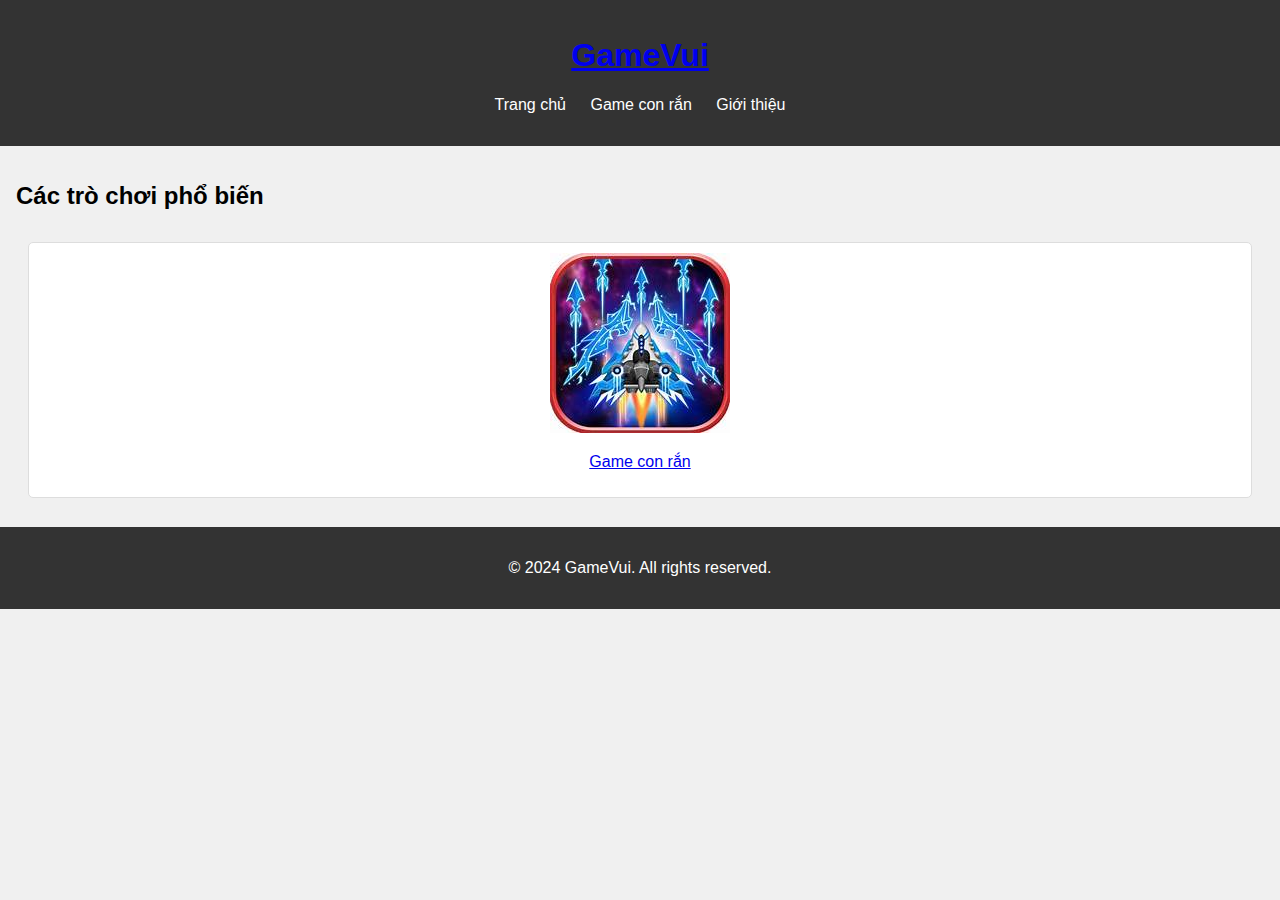
<file: about.html>
<!DOCTYPE html>
<html lang="en">
<head>
    <meta charset="UTF-8">
    <meta name="viewport" content="width=device-width, initial-scale=1.0">
    <title>GameVui - Trang chủ</title>
    <link rel="stylesheet" href="styles.css">
</head>
<body>
    <header>
        <h1><a href="trangchu.html">GameVui</a></h1>
        <nav>
            <ul>
                <li><a href="trangchu.html">Trang chủ</a></li>
                <li><a href="snake.html">Game con rắn</a></li>
                <li><a href="about.html">Giới thiệu</a></li>
            </ul>
        </nav>
    </header>
    <main>
        <h2>Các trò chơi phổ biến</h2>
        <div class="game-list">
            <div class="game-item">
                <a href="snake.html">
                    <img src="images/snake-thumbnail.png" alt="Game con rắn">
                    <p>Game con rắn</p>
                </a>
            </div>
            <!-- Các trò chơi khác -->
        </div>
    </main>
    <footer>
        <p>&copy; 2024 GameVui. All rights reserved.</p>
    </footer>
</body>
</html>
</file>
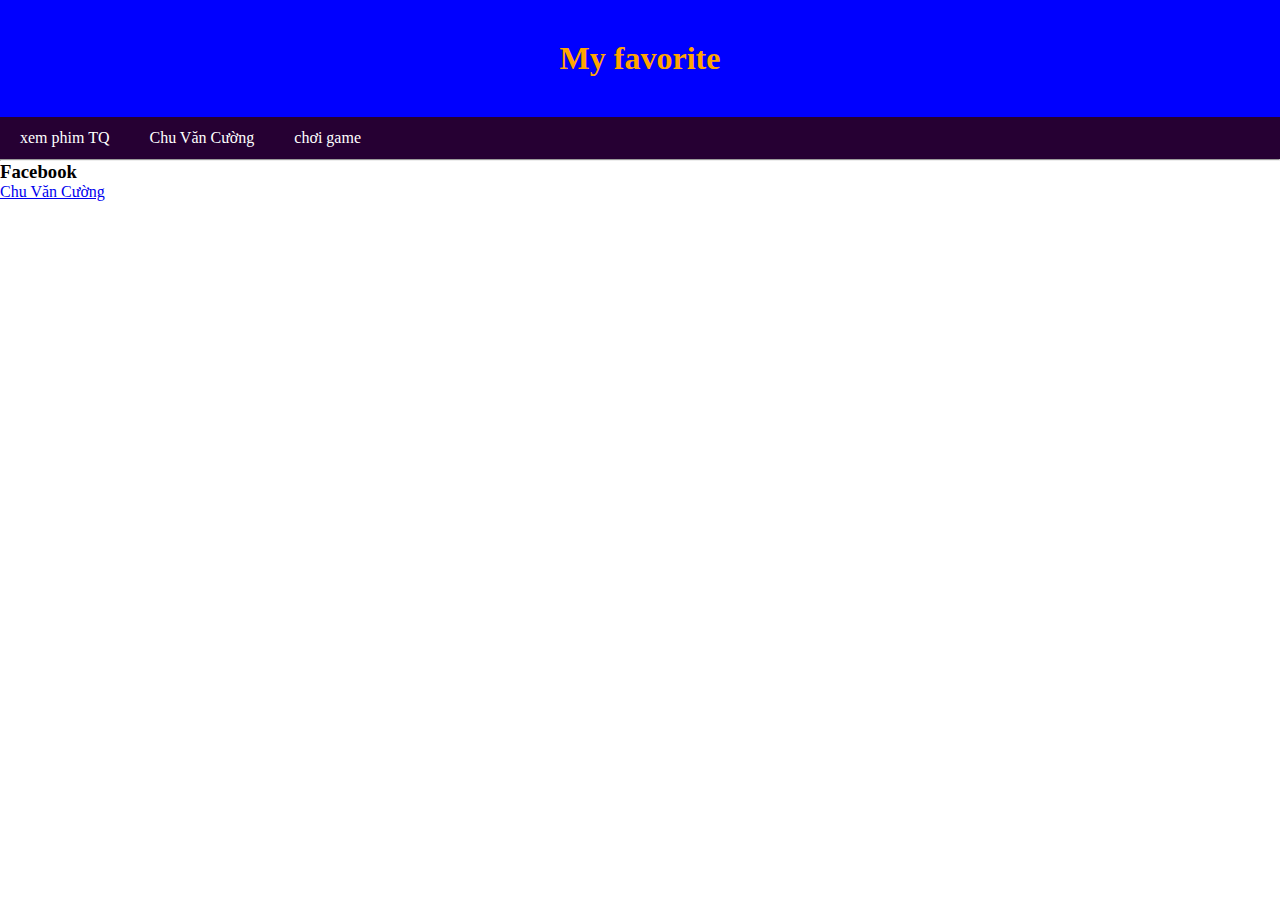
<file: music.html>
<!DOCTYPE html>
<html lang="en">
<head>
	<meta charset="utf-8"/>
	<meta name="descripstion" content="trang web này là của nói linh tinh"/>
	<meta name="google-site-verification" content="U2K9Z1upj0Du8HLqMzYH5tFX2z-ml_yJhiSAMnpO18A"/>
	<meta name="country" content="viet nam"/>
	<meta name="google" content="cuongquyetbg"/>
	<link rel="stylesheet" href="css/clor.css">
	<title>myweb</title>
</head>
<body>
	<h1 id="tieude">My favorite</h1>
	<nav>
		<a href="#one">xem phim TQ</a>
		<a href="https://www.facebook.com/cuong.sau.77/">Chu Văn Cường</a>
		<a href="#three">chơi game</a>
	</nav>
	<hr>
	<h3>Facebook</h3>
	<p><a href="https://www.facebook.com/cuong.sau.77/">Chu Văn Cường</a></p>

</body>
</file>
<file: styles.css>
body {
    font-family: Arial, sans-serif;
    margin: 0;
    padding: 0;
    background-color: #f0f0f0;
}

header {
    background-color: #333;
    color: white;
    padding: 1em 0;
    text-align: center;
}

nav ul {
    list-style-type: none;
    padding: 0;
}

nav ul li {
    display: inline;
    margin: 0 10px;
}

nav ul li a {
    color: white;
    text-decoration: none;
}

main {
    padding: 1em;
}

.game-list {
    display: flex;
    flex-wrap: wrap;
    justify-content: center;
}

.game-item {
    flex: 1 0 21%;
    margin: 1%;
    padding: 10px;
    background-color: white;
    text-align: center;
    border: 1px solid #ddd;
    border-radius: 5px;
}

.game-item img {
    max-width: 100%;
    height: auto;
}

footer {
    background-color: #333;
    color: white;
    text-align: center;
    padding: 1em 0;
}
</file>
<file: css/clor.css>
*{
	padding: 0;
	margin: 0;

}
h1{
    color: orange;
}
#tieude{
	background-color: blue;
	padding: 40px;
	text-align: center;
}
nav{
	background-color: #260033;
	overflow: hidden;
}
nav a {
	color: white;
	padding: 12px 20px;
	display: block;
	text-align: center;
	text-decoration: none;
	float: left;
}
nav a:hover{
	background-color: #7b798c;
	color: white;
}
h2 {
	margin: 50;
}
</file>
